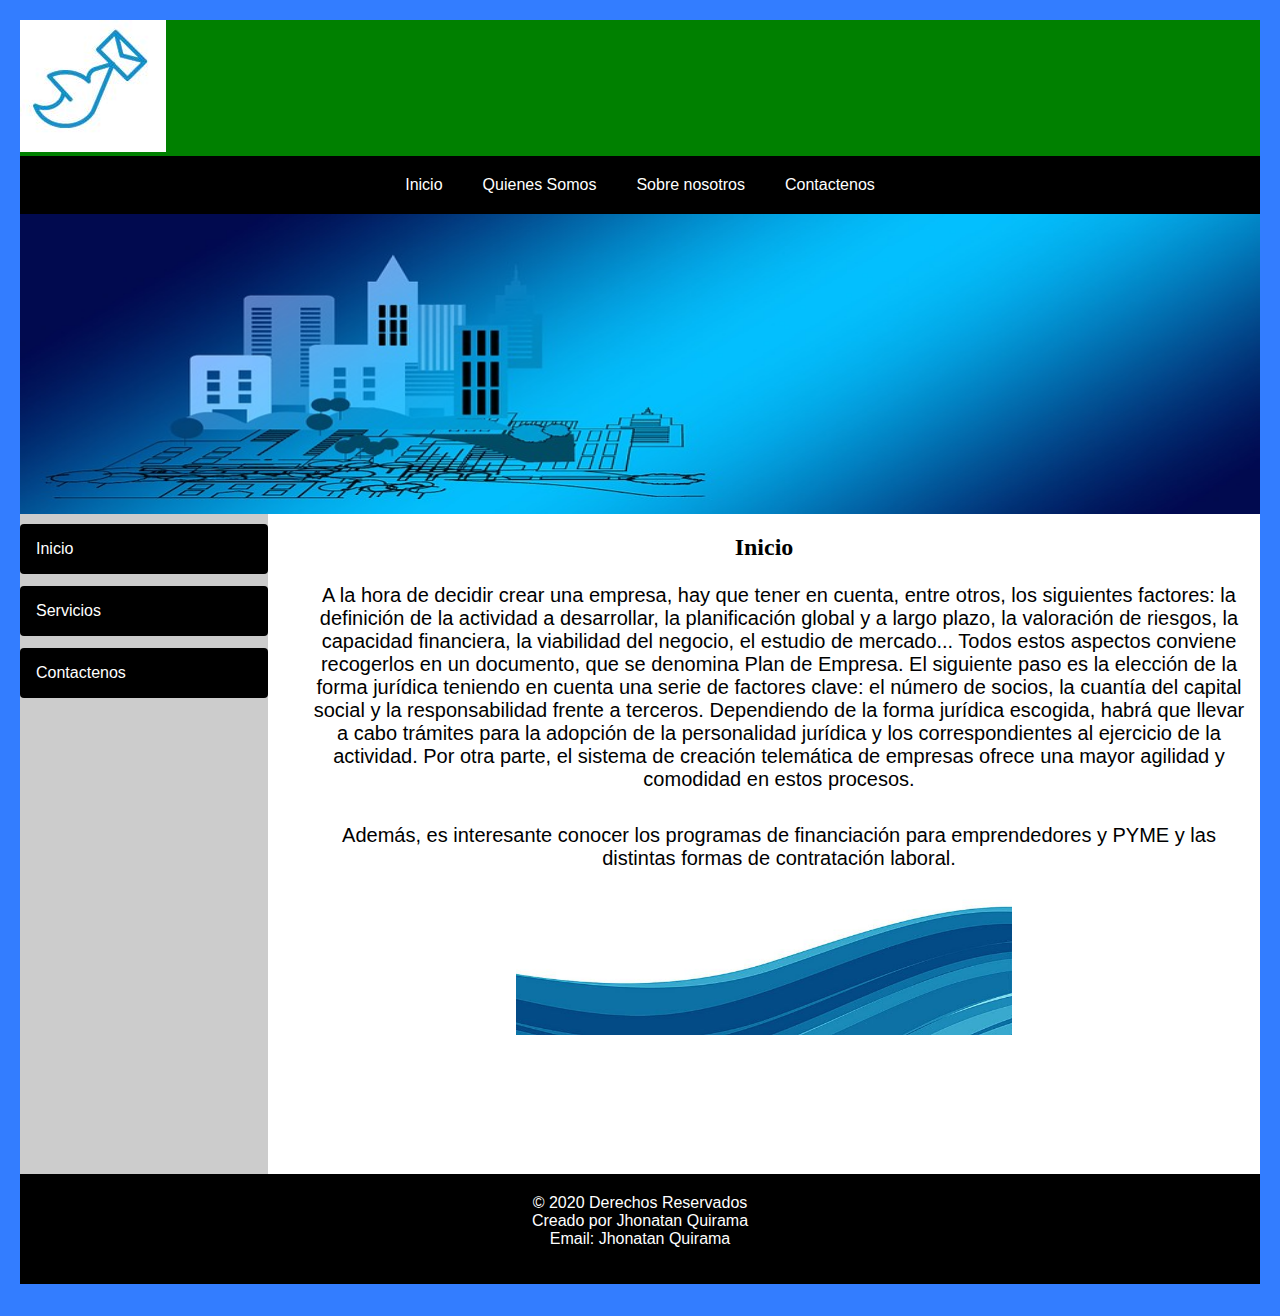
<file: index.html>
<!DOCTYPE html>
<html lang="es">

<head>
  <meta charset="UTF-8">
  <meta name="viewport" content="width=device-width, user-scalable=no, initial-scale=1.0, maximum-scale=1.0, minimum-scale=1.0">
  <title>Document</title>
  <link href="./estilos/estilos.css" rel="stylesheet" />
</head>

<body>
  <header>
    <div class="container">
 <div class="row">
   <div class="col-lg-12">
<img src="./imagenes/7.jpg" alt="logo">
</div>
    </div>
  </div>
  </header>
  <nav id="menu-h">
    <ul>
      <li><a href="#">Inicio</a></li>
      <li><a href="./somos.html">Quienes Somos</a>
      <li><a href="./nosotros.html">Sobre nosotros</a></li>
      <li><a href="./contactenos.html">Contactenos</a></li>
    </ul>
  </nav>
  <section id="banner">
   <img src="./imagenes/12.jpg">
  </section>
  <div class="container">
 <div class="col-lg-4">
      <ul>
        <li>
          <a href="#">Inicio</a>
         <a href="./servicios.html">Servicios</a>
          <a href="./contactenos.html">Contactenos</a>
        </li>
      </ul>
    </div>
    </div>
    <div class="container">
      <div class="col-lg-8">
   
      <h2>Inicio</h2>
      <br>
    
      <p>A la hora de decidir crear una empresa, hay que tener en cuenta, entre otros, los siguientes factores: la definición de la actividad a desarrollar, la planificación global y a largo plazo, la valoración de riesgos, la capacidad financiera, la viabilidad del negocio, el estudio de mercado... Todos estos aspectos conviene recogerlos en un documento, que se denomina Plan de Empresa.

        El siguiente paso es la elección de la forma jurídica teniendo en cuenta una serie de factores clave: el número de socios, la cuantía del capital social y la responsabilidad frente a terceros. Dependiendo de la forma jurídica escogida, habrá que llevar a cabo trámites para la adopción de  la personalidad jurídica y los correspondientes al ejercicio de la actividad. Por otra parte, el sistema de creación telemática de empresas ofrece una mayor agilidad y comodidad en estos procesos.</p>
        <br>
        <p>
          Además, es interesante conocer los programas de financiación para emprendedores y PYME y las distintas formas de contratación laboral.         
        </p>
        <img src="./imagenes/134.jpg" alt="" class="imagen5">
      </div>
    </div>

 
  <footer>
    <p> &copy; 2020 Derechos Reservados <br>
      Creado por Jhonatan Quirama <br>
      Email: Jhonatan Quirama <br></p>
  </footer>

  
</body>

</html>
</file>
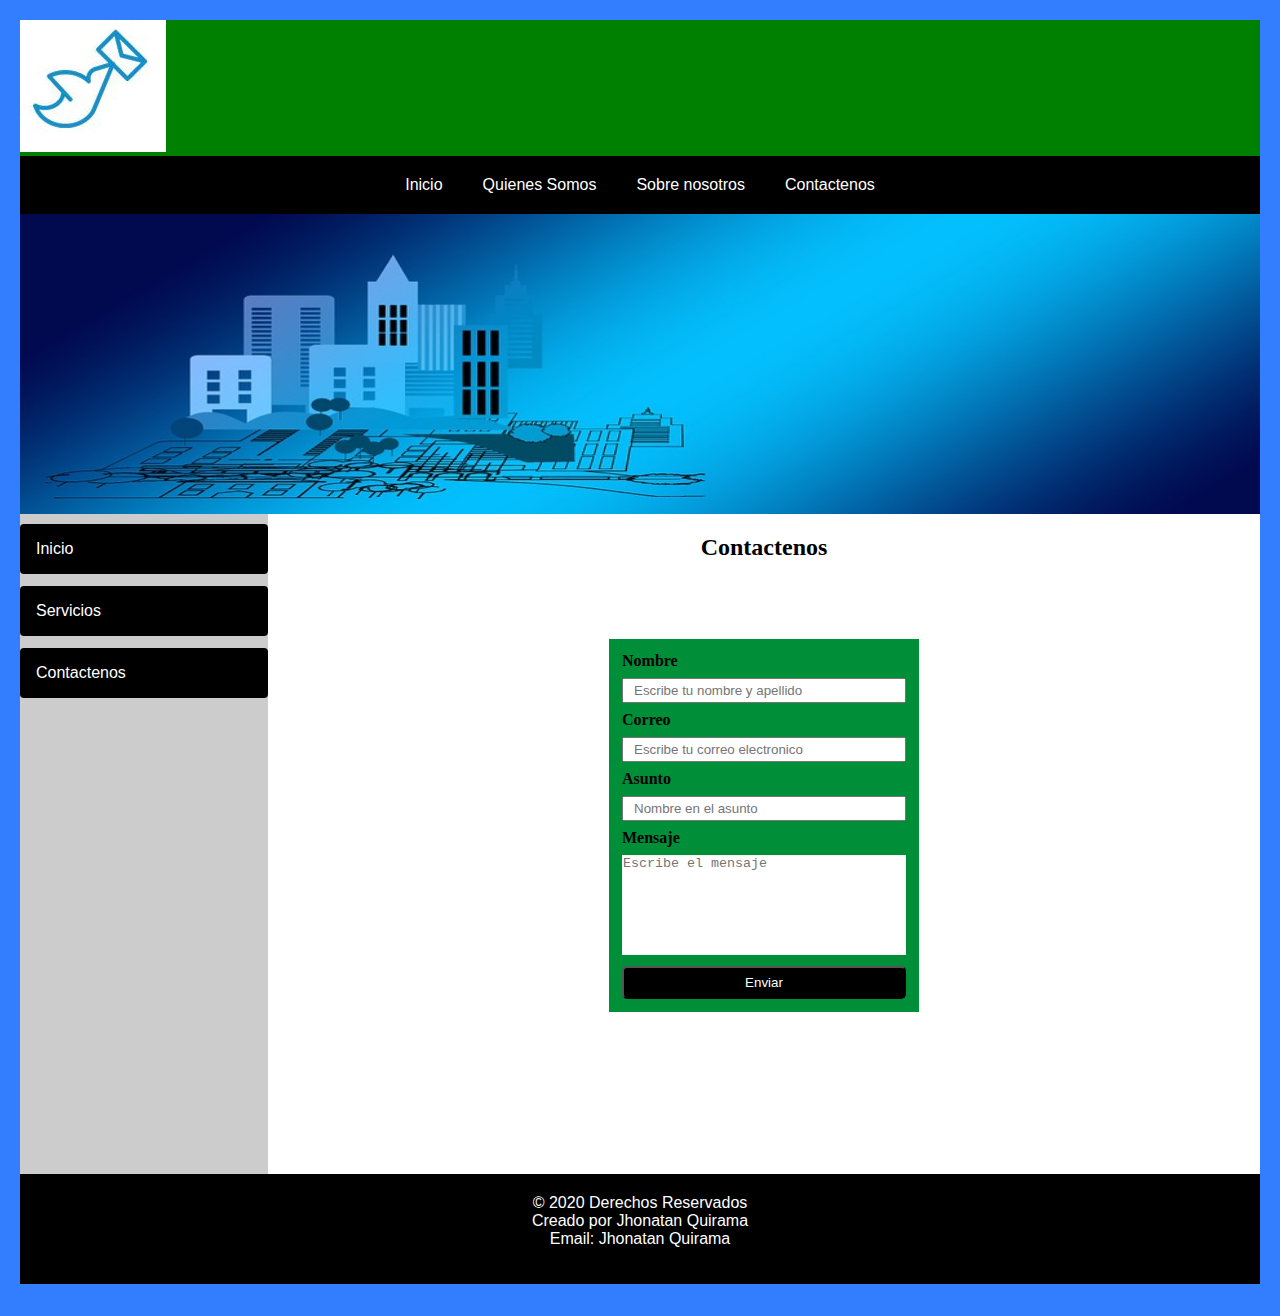
<file: contactenos.html>
<!DOCTYPE html>
<html lang="es">

<head>
  <meta charset="UTF-8">
  <meta name="viewport" content="width=device-width, initial-scale=1.0">
  <title>Document</title>
  <link href="./estilos/estilos.css" rel="stylesheet" />
</head>

<body>
  <header>
    <div class="container">
      <div class="row">
        <div class="col-lg-12">
     <img src="./imagenes/7.jpg" alt="logo">
     </div>
         </div>
       </div>
       </header>
  <nav id="menu-h">
    <ul>
      <li><a href="./index.html">Inicio</a></li>
      <li><a href="./somos.html">Quienes Somos</a>
      <li><a href="./nosotros.html">Sobre nosotros</a></li>
      <li><a href="#">Contactenos</a></li>
    </ul>
  </nav>
  <section id="banner">
   <img src="./imagenes/12.jpg">
  </section>
  <div class="container">
    <div class="col-lg-4">
         <ul>
           <li>
             <a href="./index.html">Inicio</a>
           
             <a href="./servicios.html">Servicios</a>
             <a href="#">Contactenos</a>
           </li>
         </ul>
       </div>
       </div>
      
       <section id="contenido">
    <div class="col-lg-8">
      <h2>Contactenos</h2>
      <br>
      <form action="https://formspree.io/xbjzglby"
      method="POST"name="formDatosPersonales">

        <label for="nombre">Nombre</label>
        <input type="text" name="nombre" id="nombre" placeholder="Escribe tu nombre y apellido" required />
      
        <label for="email">Correo</label>
        <input type="email" name="email" id="email" placeholder="Escribe tu correo electronico" required />
      
        <label for="asunto">Asunto</label>
        <input type ="text" name="asunto" id="asunto" placeholder="Nombre en el asunto" required />
      
        <label for="mensaje">Mensaje</label>
        <textarea name="mensaje" for="mensaje" placeholder="Escribe el mensaje" maxlength="300" required></textarea>
        <input type="submit" name="enviar" value="Enviar"/>
        </form>
    </div>
   </section>
  <footer>
    <p> &copy; 2020 Derechos Reservados <br>
      Creado por Jhonatan Quirama <br>
      Email: Jhonatan Quirama <br></p>
  </footer>
</body>

</html>
</file>
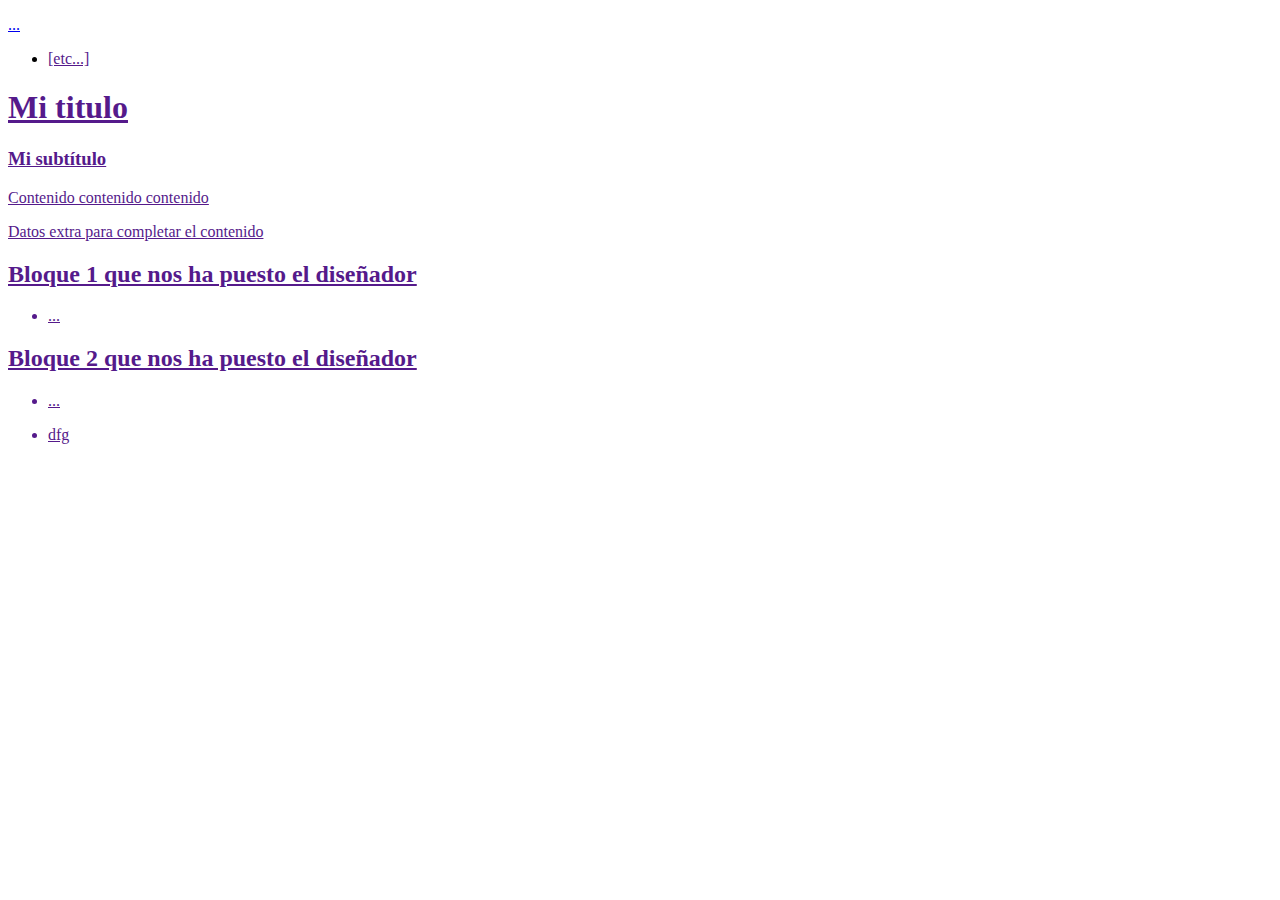
<file: index5.html>
<!DOCTYPE html>
<html lang="en">
<head>
    <meta charset="UTF-8">
    <meta name="viewport" content="width=device-width, initial-scale=1.0">
    <meta http-equiv="X-UA-Compatible" content="ie=edge">
    <title>Document</title>
</head>
<body>
  
        <header>
          <p class="logo"><a href="...">...</a></p>
          <nav><ul>
            <li><a href ... </li>
            [etc...]
          </ul></nav>
        </header>
        <article>
          <header>
            <hgroup><h1>Mi titulo</h1><h3>Mi subtítulo</h3></hgroup>
          </header>
          <section>
            <p>Contenido contenido contenido</p>
          </section>
          <aside>
            <p>Datos extra para completar el contenido</p>
          </aside>
        </article>
        <div class="blocks">
          <section>
            <hgroup><h2>Bloque 1 que nos ha puesto el diseñador</h2></hgroup>
            <ul><li>...</li></ul>
          </section>
          <section>
            <hgroup><h2>Bloque 2 que nos ha puesto el diseñador</h2></hgroup>
            <ul><li>...</li></ul>
          </section>
        </div>
        <footer>
        <ul><li>dfg</li></ul>
        </footer>
</body>
</html>
</file>
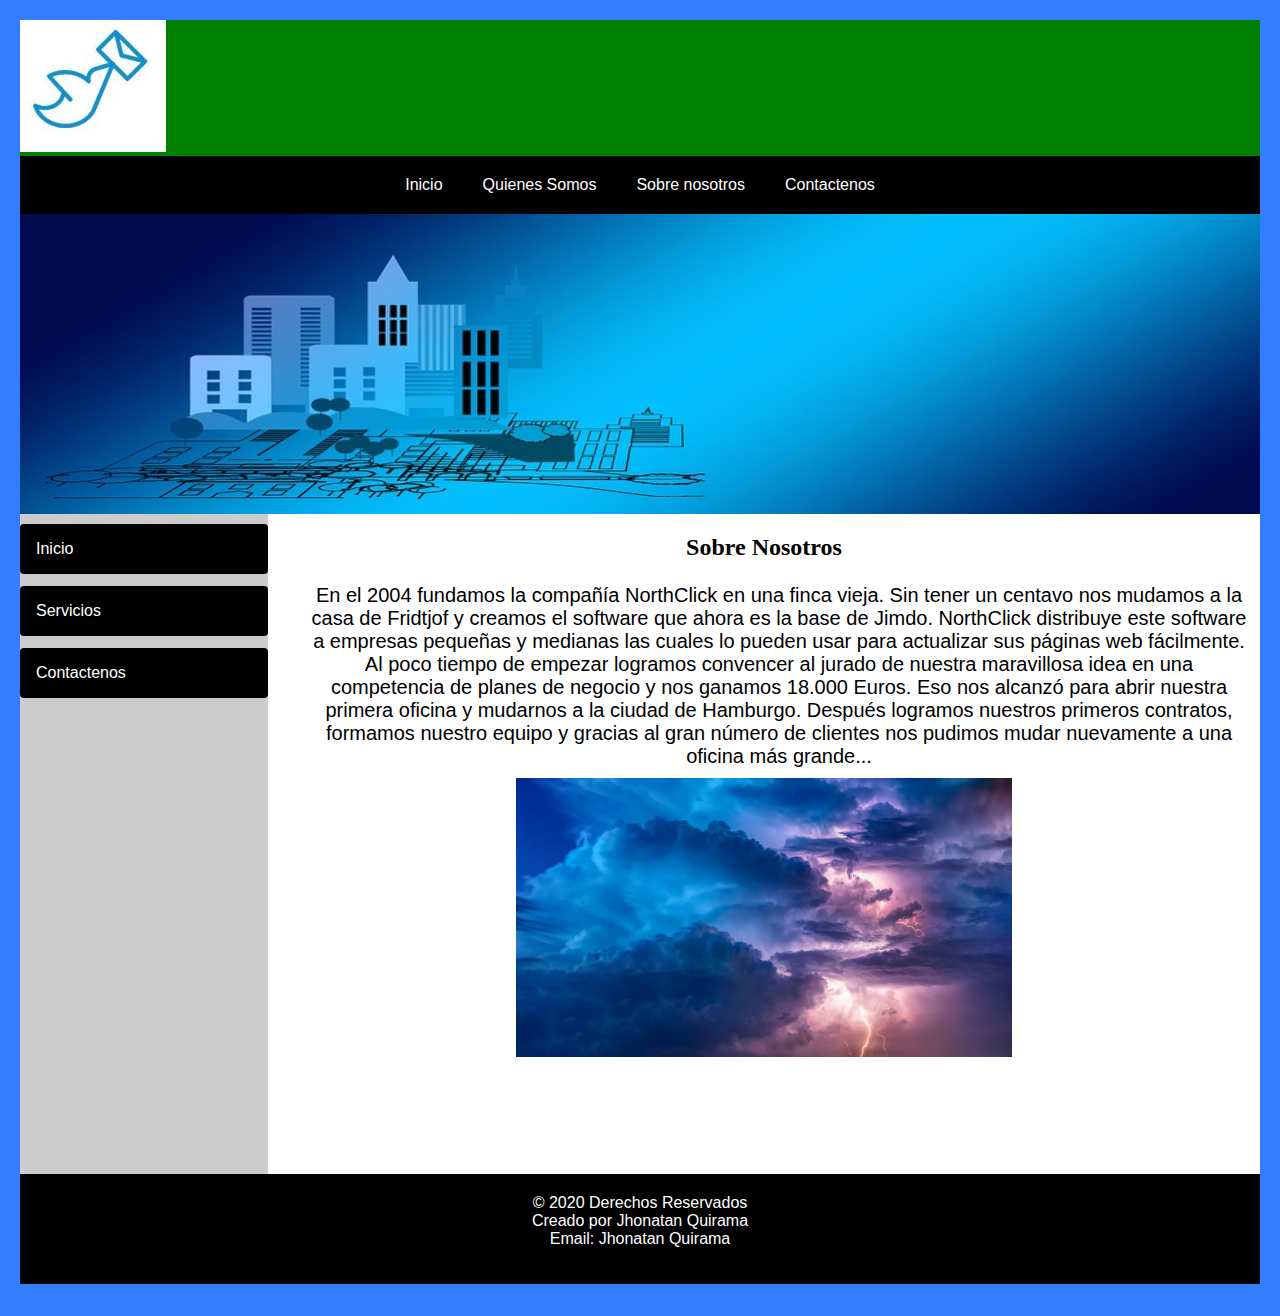
<file: nosotros.html>
<!DOCTYPE html>
<html lang="es">

<head>
  <meta charset="UTF-8">
  <meta name="viewport" content="width=device-width, initial-scale=1.0">
  <title>Document</title>
  <link href="./estilos/estilos.css" rel="stylesheet" />
</head>

<body>
  <header>
    <div class="container">
 <div class="row">
   <div class="col-lg-12">
<img src="./imagenes/7.jpg" alt="logo">
</div>
    </div>
  </div>
  </header>
  <nav id="menu-h">
    <ul>
      <li><a href="./index.html">Inicio</a></li>
      <li><a href="./somos.html">Quienes Somos</a>
      <li><a href="#">Sobre nosotros</a></li>
      <li><a href="./contactenos.html">Contactenos</a></li>
    </ul>
  </nav>
  <section id="banner">
   <img src="./imagenes/12.jpg">
  </section>
  <div class="container">
    <div class="col-lg-4">
         <ul>
           <li>
             <a href="./index.html">Inicio</a>
             
             <a href="./servicios.html">Servicios</a>
             <a href="./contactenos.html">Contactenos</a>
           </li>
         </ul>
       </div>
       </div>
       <div class="container">
        <div class="col-lg-8">
      <h2>Sobre Nosotros</h2>
      <br>
     <p>En el 2004 fundamos la compañía NorthClick en una finca vieja. Sin tener un centavo nos mudamos a la casa de Fridtjof y creamos el software que ahora es la base de Jimdo. NorthClick distribuye este software a empresas pequeñas y medianas las cuales lo pueden usar para actualizar sus páginas web fácilmente.

 

      Al poco tiempo de empezar logramos convencer al jurado de nuestra maravillosa idea en una competencia de planes de negocio y nos ganamos 18.000 Euros. Eso nos alcanzó para abrir nuestra primera oficina y mudarnos a la ciudad de Hamburgo. Después logramos nuestros primeros contratos, formamos nuestro equipo y gracias al gran número de clientes nos pudimos mudar nuevamente a una oficina más grande...</p>
      <img src="./imagenes/5.jpg" alt="" class="imagen5">
 
    </div>
       </div>
  <footer>
    <p> &copy; 2020 Derechos Reservados <br>
      Creado por Jhonatan Quirama <br>
      Email: Jhonatan Quirama <br></p>
  </footer>
  <script src="https://code.jquery.com/jquery-3.4.1.slim.min.js" integrity="sha384-J6qa4849blE2+poT4WnyKhv5vZF5SrPo0iEjwBvKU7imGFAV0wwj1yYfoRSJoZ+n" crossorigin="anonymous"></script>
  <script src="https://cdn.jsdelivr.net/npm/popper.js@1.16.0/dist/umd/popper.min.js" integrity="sha384-Q6E9RHvbIyZFJoft+2mJbHaEWldlvI9IOYy5n3zV9zzTtmI3UksdQRVvoxMfooAo" crossorigin="anonymous"></script>
  <script src="https://stackpath.bootstrapcdn.com/bootstrap/4.4.1/js/bootstrap.min.js" integrity="sha384-wfSDF2E50Y2D1uUdj0O3uMBJnjuUD4Ih7YwaYd1iqfktj0Uod8GCExl3Og8ifwB6" crossorigin="anonymous"></script>
</body>

</html>
</file>
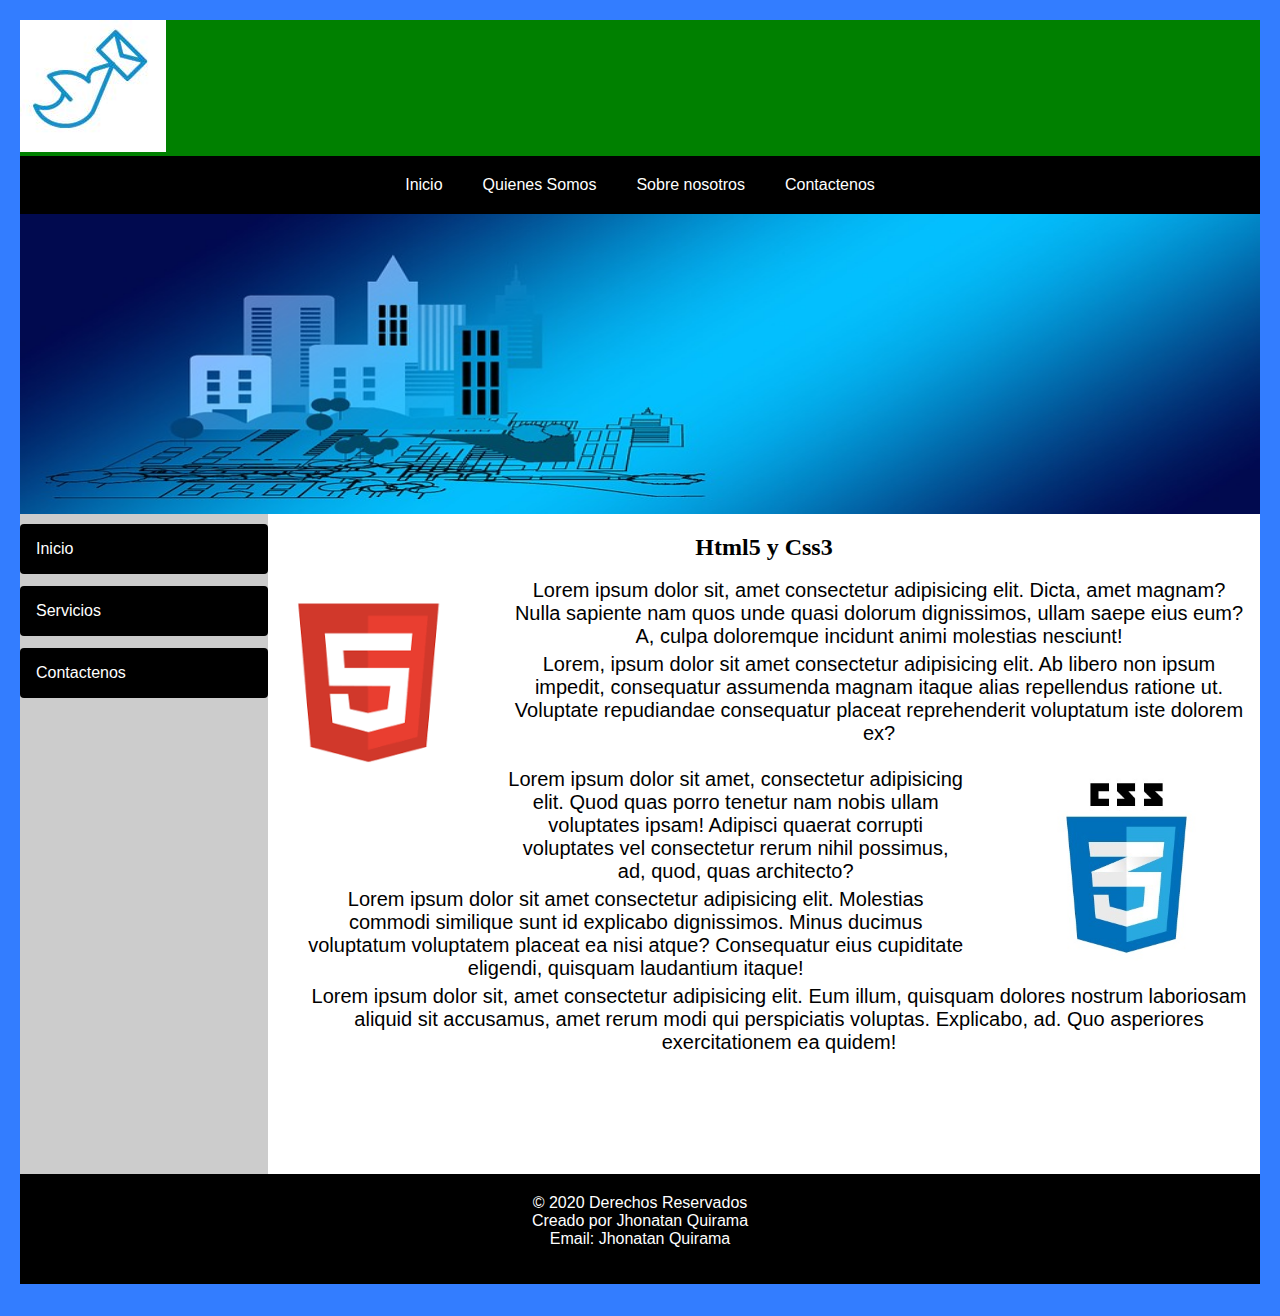
<file: servicios.html>
<!DOCTYPE html>
<html lang="es">

<head>
  <meta charset="UTF-8">
  <meta name="viewport" content="width=device-width, user-scalable=no, initial-scale=1.0, maximum-scale=1.0, minimum-scale=1.0">
  <title>Document</title>
 
  <link href="./estilos/estilos.css" rel="stylesheet" />
</head>

<body>
  <header>
    <div class="container">

    </div>
   <!-- <section id="logo">
     
      <H1>
        REDES Y PAGINAS WEB
      </H1>
      <br> -->
   <!---- <h1> Mi Pagina web <h1>--->
      <img src="./imagenes/7.jpg" alt="logo">
    </section>
  </header>
  <nav id="menu-h">
    <ul>
      <li><a href="./index.html">Inicio</a></li>
      <li><a href="./somos.html">Quienes Somos</a>
      <li><a href="./nosotros.html">Sobre nosotros</a></li>
      <li><a href="./contactenos.html">Contactenos</a></li>
    </ul>
  </nav>
  <section id="banner">
   <img src="./imagenes/12.jpg">
  </section>
  <div class="container">
 <div class="col-lg-4">
      <ul>
        <li>
          <a href="./index.html">Inicio</a>
         
          <a href="#">Servicios</a>
          <a href="./contactenos.html">Contactenos</a>
        </li>
      </ul>
    </div>
    </div>
<section id="contenido">
      <h2>Html5 y Css3</h2>
      <br>
    <img class="imagen" src="./imagenes/descarga.png">
      <p>Lorem ipsum dolor sit, amet consectetur adipisicing elit. Dicta, amet magnam? Nulla sapiente nam quos unde
        quasi dolorum dignissimos, ullam saepe eius eum? A, culpa doloremque incidunt animi molestias nesciunt!</p>
      <p>Lorem, ipsum dolor sit amet consectetur adipisicing elit. Ab libero non ipsum impedit, consequatur assumenda
        magnam itaque alias repellendus ratione ut. Voluptate repudiandae consequatur placeat reprehenderit voluptatum
        iste dolorem ex?</p>
        <br>
        <img id="imagen1"src="./imagenes/css3.png">
       <p>Lorem ipsum dolor sit amet, consectetur adipisicing elit. Quod quas porro tenetur nam nobis ullam voluptates
        ipsam! Adipisci quaerat corrupti voluptates vel consectetur rerum nihil possimus, ad, quod, quas architecto?</p>
       <p>Lorem ipsum dolor sit amet consectetur adipisicing elit. Molestias commodi similique sunt id explicabo
        dignissimos. Minus ducimus voluptatum voluptatem placeat ea nisi atque? Consequatur eius cupiditate eligendi,
        quisquam laudantium itaque!</p>
       <p>Lorem ipsum dolor sit, amet consectetur adipisicing elit. Eum illum, quisquam dolores nostrum laboriosam
        aliquid sit accusamus, amet rerum modi qui perspiciatis voluptas. Explicabo, ad. Quo asperiores exercitationem
        ea quidem!</p>
        
    </section>
  </section>
  <footer>
    <p> &copy; 2020 Derechos Reservados <br>
      Creado por Jhonatan Quirama <br>
      Email: Jhonatan Quirama <br></p>
  </footer>

  <script src="https://code.jquery.com/jquery-3.4.1.slim.min.js" integrity="sha384-J6qa4849blE2+poT4WnyKhv5vZF5SrPo0iEjwBvKU7imGFAV0wwj1yYfoRSJoZ+n" crossorigin="anonymous"></script>
<script src="https://cdn.jsdelivr.net/npm/popper.js@1.16.0/dist/umd/popper.min.js" integrity="sha384-Q6E9RHvbIyZFJoft+2mJbHaEWldlvI9IOYy5n3zV9zzTtmI3UksdQRVvoxMfooAo" crossorigin="anonymous"></script>
<script src="https://stackpath.bootstrapcdn.com/bootstrap/4.4.1/js/bootstrap.min.js" integrity="sha384-wfSDF2E50Y2D1uUdj0O3uMBJnjuUD4Ih7YwaYd1iqfktj0Uod8GCExl3Og8ifwB6" crossorigin="anonymous"></script>
</body>

</html>
</file>
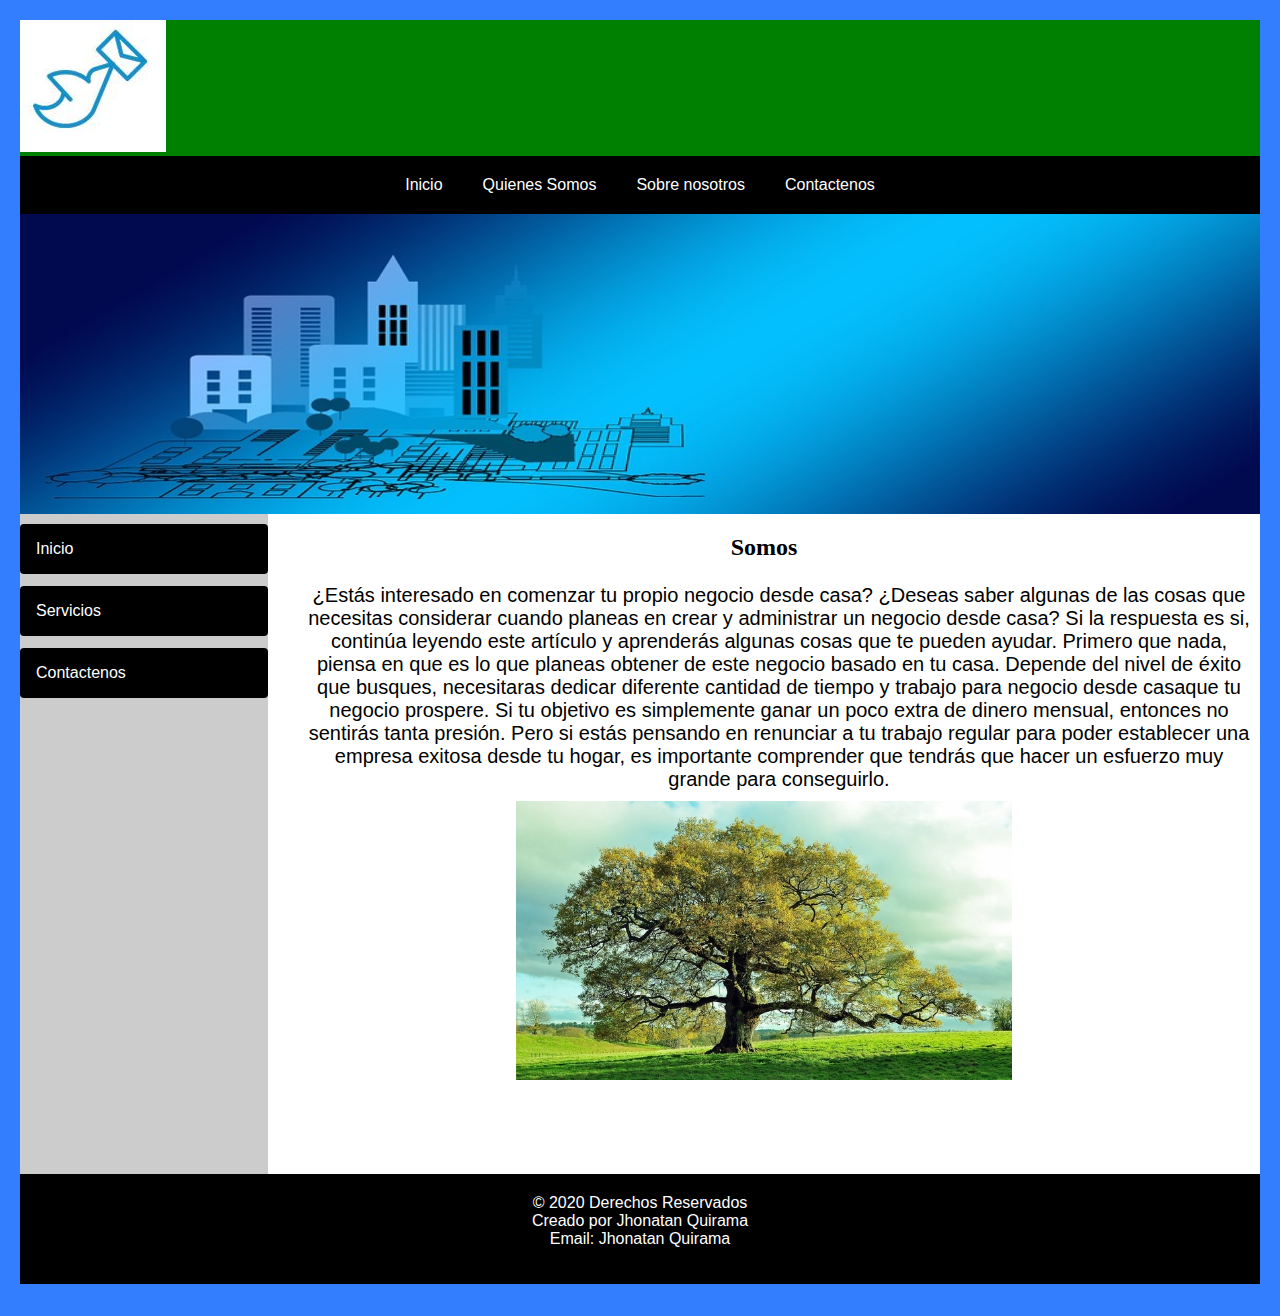
<file: somos.html>
<!DOCTYPE html>
<html lang="es">

<head>
  <meta charset="UTF-8">
  <meta name="viewport" content="width=device-width, initial-scale=1.0">
  <title>Document</title>
  <link href="./estilos/estilos.css" rel="stylesheet" />
</head>

<body>
  <header>
    <div class="container">
 <div class="row">
   <div class="col-lg-12">
<img src="./imagenes/7.jpg" alt="logo">
</div>
    </div>
  </div>
  </header>
  <nav id="menu-h">
    <ul>
      <li><a href="./index.html">Inicio</a></li>
      <li><a href="#">Quienes Somos</a>
      <li><a href="./nosotros.html">Sobre nosotros</a></li>
      <li><a href="./contactenos.html">Contactenos</a></li>
    </ul>
  </nav>
  <section id="banner">
   <img src="./imagenes/12.jpg">
  </section>
  <div class="container">
    <div class="col-lg-4">
         <ul>
           <li>
             <a href="./index.html">Inicio</a>
           
             <a href="./servicios.html">Servicios</a>
             <a href="./contactenos.html">Contactenos</a>
           </li>
         </ul>
       </div>
       </div>
       <div class="container">
        <div class="col-lg-8">
           <h2>Somos</h2>
      <br>
     <p>¿Estás interesado en comenzar tu propio negocio desde casa? ¿Deseas saber algunas de las cosas que necesitas considerar cuando planeas en crear y administrar un negocio desde casa? Si la respuesta es si, continúa leyendo este artículo y aprenderás algunas cosas que te pueden ayudar. Primero que nada, piensa en que es lo que planeas obtener de este negocio basado en tu casa. Depende del nivel de éxito que busques, necesitaras dedicar diferente cantidad de tiempo y trabajo para negocio desde casaque tu negocio prospere. Si tu objetivo es simplemente ganar un poco extra de dinero mensual, entonces no sentirás tanta presión. Pero si estás pensando en renunciar a tu trabajo regular para poder establecer una empresa exitosa desde tu hogar, es importante comprender que tendrás que hacer un esfuerzo muy grande para conseguirlo.</p>
     <img src="./imagenes/4.jpg" alt="" class="imagen5">
       </div>    
    </div>
       </div>
  <footer>
    <p> &copy; 2020 Derechos Reservados <br>
      Creado por Jhonatan Quirama <br>
      Email: Jhonatan Quirama <br></p>
  </footer>
  <script src="https://code.jquery.com/jquery-3.4.1.slim.min.js" integrity="sha384-J6qa4849blE2+poT4WnyKhv5vZF5SrPo0iEjwBvKU7imGFAV0wwj1yYfoRSJoZ+n" crossorigin="anonymous"></script>
  <script src="https://cdn.jsdelivr.net/npm/popper.js@1.16.0/dist/umd/popper.min.js" integrity="sha384-Q6E9RHvbIyZFJoft+2mJbHaEWldlvI9IOYy5n3zV9zzTtmI3UksdQRVvoxMfooAo" crossorigin="anonymous"></script>
  <script src="https://stackpath.bootstrapcdn.com/bootstrap/4.4.1/js/bootstrap.min.js" integrity="sha384-wfSDF2E50Y2D1uUdj0O3uMBJnjuUD4Ih7YwaYd1iqfktj0Uod8GCExl3Og8ifwB6" crossorigin="anonymous"></script>
</body>

</html>
</file>
<file: estilos/estilos.css>
*{
  margin: 0;
  padding: 0;
  box-sizing: border-box;
}

body{
  background: #337DFF ;
  padding: 20px;
}

header{
  max-width: 100%;
  min-height: 100px;
  border-radius: 0 0 0 0;
  margin: 0 auto;
background: green;
}

#logo{
  width: 90%;
  display: flex;
  height: 120px;
  margin-left: 100px;
  
}

#logo h1{
  display: flex;
  text-align: center;
  margin-top: 50px;
  margin-right: 500px;
/*align-items: center; /*poner texto e imagen centradas */
  font-size: 2rem;
  
}

/*Menu horizontal*/
#menu-h{
  max-width: 100%;
   min-height: 30px;
   background: #000;
   margin: 0 auto;
  
}

#menu-h ul{
  list-style: none;
  display: flex;
  justify-content: center;
  
}
#menu-h a{
  color: #fff;
  display: block;
  padding: 20px;
  text-decoration: none;
  background: #000;
  font-family: 'Franklin Gothic Medium', 'Arial Narrow', Arial, sans-serif;
}
#menu-h a:hover{
  background: #069;
}

#menu-h ul ul{
  display: none;
  position: absolute;
}

#menu ul li:hover ul{
 display: inline-block ;
}

/*Menu horizontal*/

#banner {
  display: block;
  max-width: 100%;
  min-height: 300px;
  background: #444;
  margin: 0 auto;
  }

#banner img{
float: left;
margin-right: 20px;
width: 100%;
height: 300px;
}

#imagen1{
 float: right;
 margin-left: 20px;
 height: 200px;
}
 
#contenedor{
max-width: 100%;
min-height:100px;
background: #fff;
margin: 0 auto;
}

.imagen4{
  display: block;
  margin-left: auto;
  margin-right: auto;

}

.imagen6{
  float: right;
}

.col-lg-4{
  width: 20%;
  min-height: 660px;
  background: #ccc;
  float: left;
  margin: 0 auto;
  font-family: 'Franklin Gothic Medium', 'Arial Narrow', Arial, sans-serif;
}

/*Menu vertical*/
#menu-v {
  width: 20%;
  min-height: 660px;
  background: #ccc;
  float: left;
  margin: 0 auto;
  font-family: 'Franklin Gothic Medium', 'Arial Narrow', Arial, sans-serif;
}

.col-lg-4 ul{
  list-style: none;
}

.col-lg-4 a{
  display: flex;
  flex-direction: column;
  color: #fff;
  background: #000;
  padding: 16px;
  text-decoration: none;
  margin-top: 10px;
  margin-bottom: 12px;
  border-radius: 4px;
} 

/*Menu vertical*/

/*contenido */
.col-lg-8{
  width: 100%;
  min-height: 700px;
  background: #fff;
  margin: 0 auto;
}

.col-lg-8 h2{
  text-align: center;
  padding-top: 20px;
}
.col-lg-8 p{
  margin-bottom: 5px;
  margin-left: 50px;
  font-family: arial;
  font-size: 20px;
  padding: 5px;
  text-align: center;
  display: flex;
  flex-direction: column;
  padding-right: 10px;
  padding-left: 40px;

}

.imagen{
  float: left;
  height: 200px;
}

#contenido{
width: 100%;
min-height: 700px;
background: #fff;
margin: 0 auto;
}

#contenido h2{
  text-align: center;
  padding-top: 20px;
}

#contenido p{
  font-family: Arial, Helvetica, sans-serif;
  font-size: 20px;
  text-align: center;
  display: flex;
  padding-right: 10px;
  padding-left: 40px;
  margin-bottom: 5px;
  margin-left: 50px;
}

form{
  width: 25%;
  padding:13px;
  margin:auto;
  display: flex;
  flex-direction: column;
  background-color:#008f39;
 /* margin-right: 560px;*/
  margin-top: 60px;
}

form label{
  width:100%;
  display: block;
  font-weight:bold;
 
}

form input[type="text"],
form input[type="email"]{
  width:100%;
  padding:3px 10px;
  margin:8px 0;
  
}

form input[type="submit"]{
  width:100%;
  padding:7px 15px;
  margin-top:3px;
  border-radius:5px;
  display:block;
  color:#fff;
  background-color:#000;
} 

form input[type="submit"]:hover{
  cursor:pointer;
}

textarea{
  width:100%;
  height:100px;
  border:1px solid #f6f6f6;
  margin:8px 0;
  resize:none;
  display:block;
}
.imagen5{
  display: block;
  margin-left: auto;
  margin-right: auto;
  width: 40%;
}

/*contenido */

footer{
width: 100%;
min-height: 110px;
background: #000;
margin: 0 auto;
box-sizing: border-box;
margin-top: -40px;
margin-bottom: 12px;
padding: 20px;
border-radius: 0 0;
color: #fff;
text-align: center;
font-family: 'Franklin Gothic Medium', 'Arial Narrow', Arial, sans-serif;
}

@media (max-width: 1100px) { /*escritorio*/
  .col-lg-4{
    width: 30%;
    min-height: 660px;
    
  }
  #logo{
    margin-left: -250px;
 }
  #logo h1{
    margin-left: 400px;
  }
  form{
    width: 30%;
    margin-left: 530px;
  }
  



@media (max-width: 991px) { /*table*/
  .col-lg-4{
    width: 30%;
    min-height: 660px;
    
  }
  #logo{
    margin-left: -550px;
 }
  #logo h1{
    margin-left: 640px;
  }
  form{

      width: 250px;
      margin-left: 460px;
  }
 }


@media (max-width: 757px){ /*moviles*/
  .col-lg-4{
    width: 25%;
    min-height: 660px;
  }
  #logo{
    margin-right: 80px;
 }
  #logo h1{
    margin-left: 320px;
  }
  form{
    width: 20%;
    margin-left: 380px;
  }
 #menu-h ul{
      display: flex;
      flex-direction: column;
  } 
  form {
    width: 250px;
    margin-left: 320px;
  }
}


@media (max-width: 400px){
form{
    width: 180px;
   margin-left: 140px;
}
#menu-h ul{
  display: flex;
  flex-direction: column;
}
   
}
.col-lg-8 p{
  font-size: 12px;
}
}
</file>
